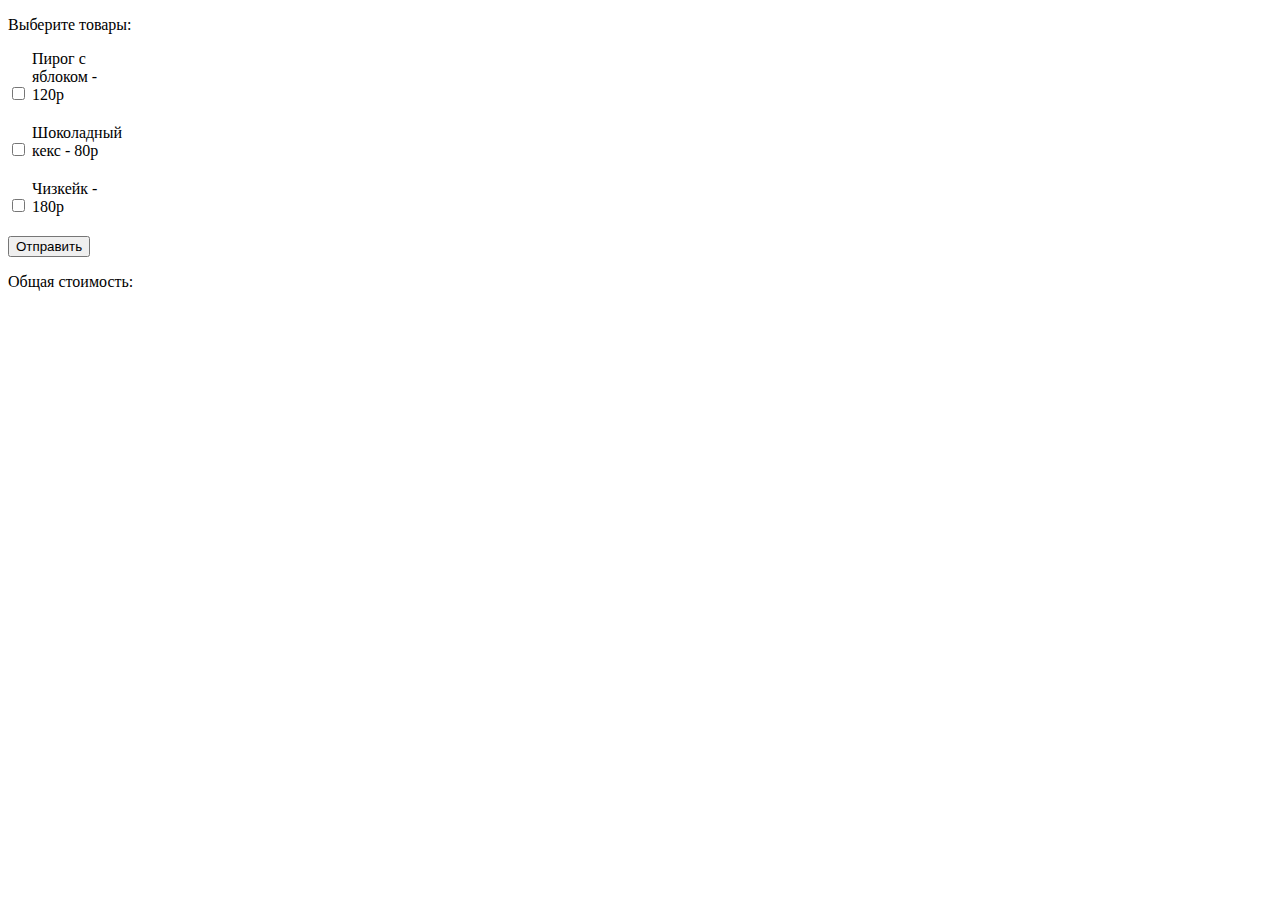
<file: js_task_html_dom/js_checkbox/index.html>
<!DOCTYPE html>
<html lang="en">

<head>
    <meta charset="UTF-8">
    <meta http-equiv="X-UA-Compatible" content="IE=edge">
    <meta name="viewport" content="width=device-width, initial-scale=1.0">
    <title>Document</title>
    <style>
        label {
            display: inline-block;
            width: 100px;
        }

        div {
            margin-bottom: 20px;
        }
    </style>
</head>

<body>
    <p>Выберите товары:</p>
    <div>
        <input type="checkbox" id="applePie" name="cake" value="120">
        <label for="applePie">Пирог с яблоком - 120р</label>
    </div>
    <div>
        <input type="checkbox" id="ChocoCake" name="cake" value="80">
        <label for="contactChoice2">Шоколадный кекс - 80р</label>
    </div>
    <div>
        <input type="checkbox" id="cheeseCake" name="cake" value="180">
        <label for="cheeseCake">Чизкейк - 180р</label>
    </div>
    <button class="btn">Отправить</button>
    <p>Общая стоимость: <span class="result"></span></p>
    <script src="./script.js"></script>
</body>

</html>
</file>
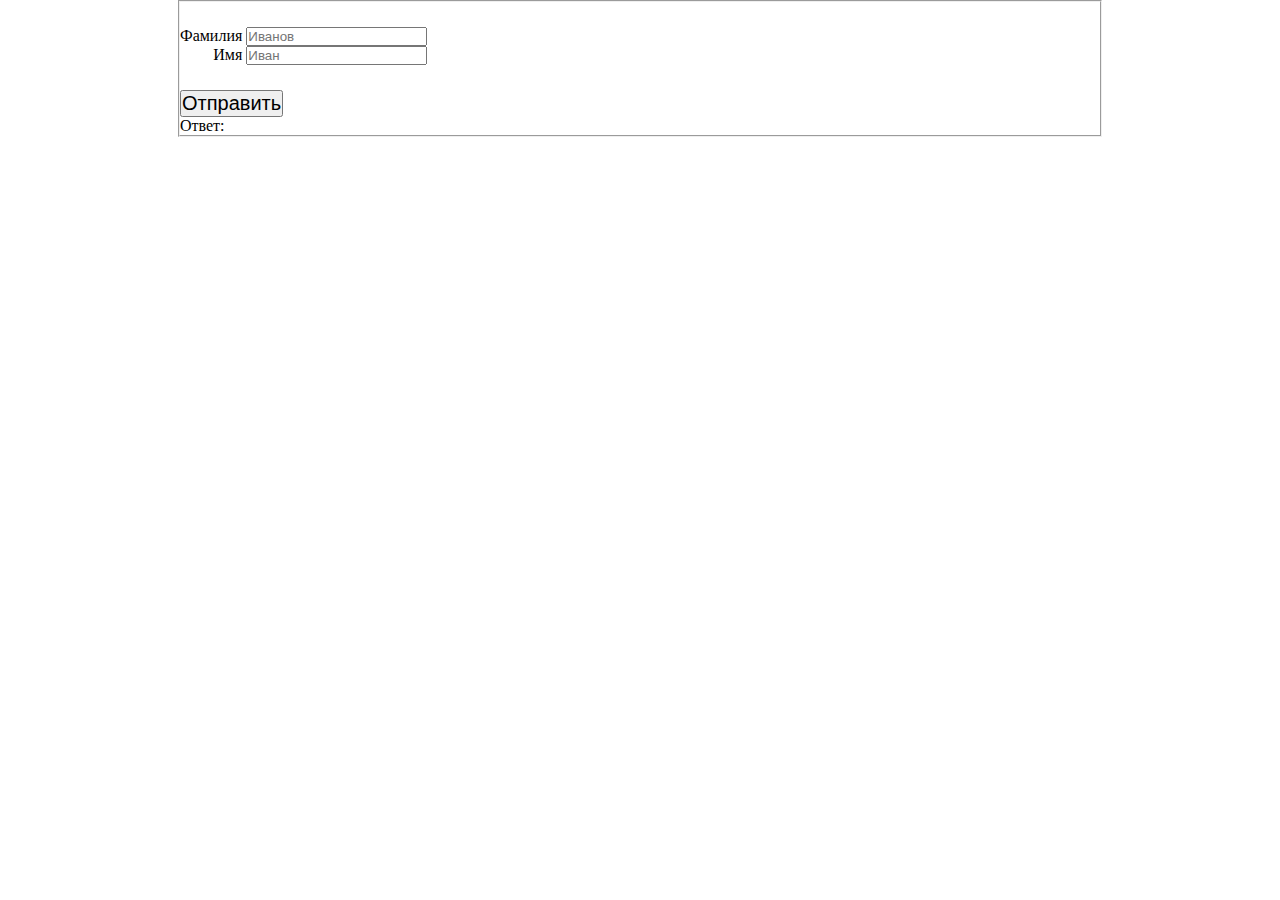
<file: js_task_html_dom/js_task/index.html>
<!DOCTYPE html>
<html lang="en">

<head>
    <meta charset="UTF-8">
    <meta http-equiv="X-UA-Compatible" content="IE=edge">
    <meta name="viewport" content="width=device-width, initial-scale=1.0">
    <title>Document</title>
    <link rel="stylesheet" href="./style.css" />
</head>

<body>
    <fieldset>
        <div class="main">
            <div class="field">
                <p><label for="surname">Фамилия</label>
                    <input id="surname" type="text" name="surname" placeholder="Иванов">
                </p>
            </div>
            <div class="field">
                <p><label for="name">Имя</label>
                    <input id="name" type="text" name="name" placeholder="Иван">
                </p>
            </div>
            <div class="submit">
                <button class="btn" type="submit">Отправить</button>
            </div>
            <p>Ответ:<span class="result"><span>
                        <p>
                            <script src="./scripts.js"></script>
        </div>
    </fieldset>
</body>

</html>
</file>
<file: js_task_html_dom/js_task/style.css>
* {
    margin: 0;
    padding: 0;
}

body {
    font-family: "Caveat", cursive;
}

.field {
    clear: both;
    text-align: right;
}

.main {
    float: left;
    margin-top: 25px;
}

fieldset {
    margin: 0 auto;
    max-width: 920px;
}

.btn {
    margin-top: 25px;
    font-size: 20px;
}
</file>
